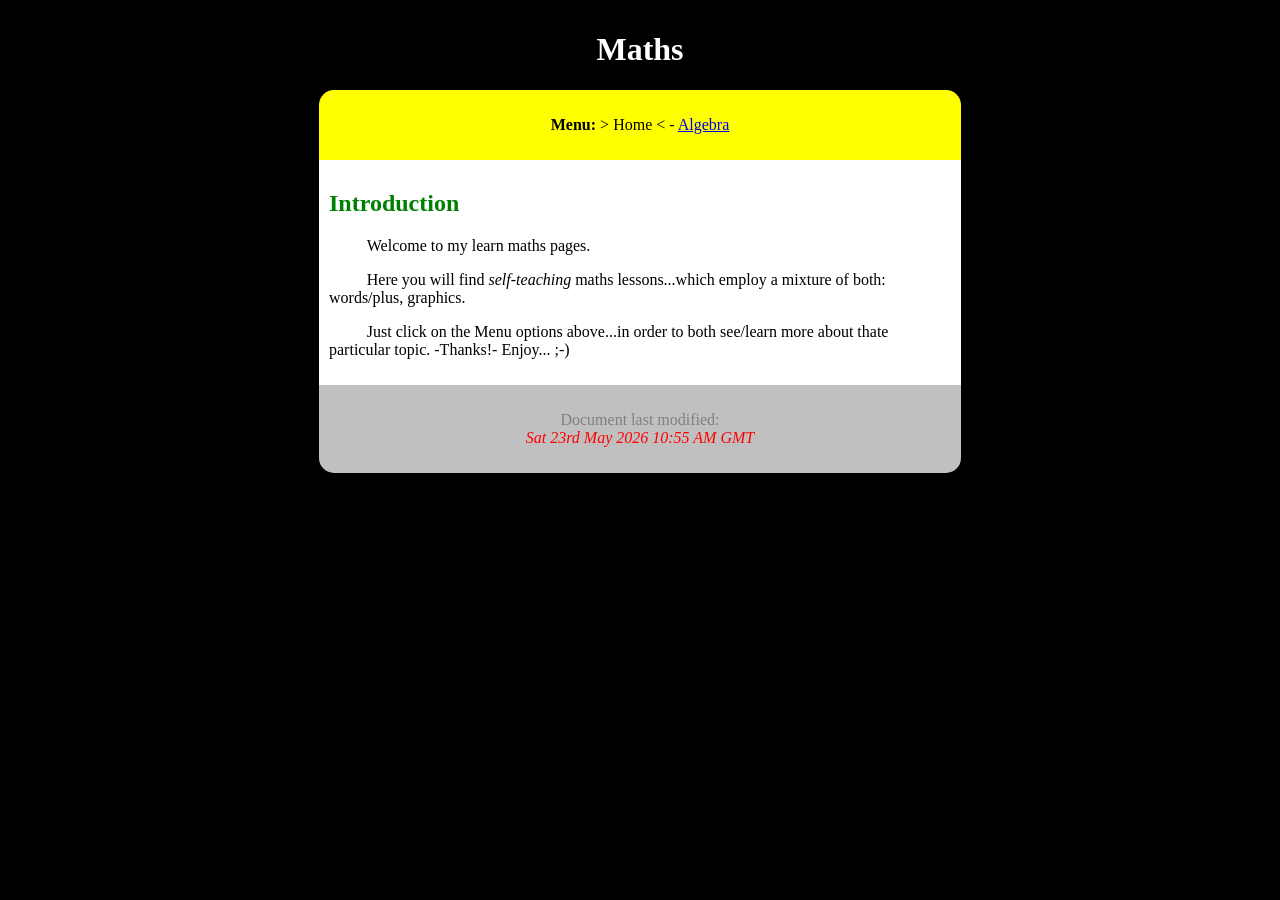
<file: index.html>
<!DOCTYPE html>

<html lang="en">

   <head>

    <!--meta tags-->
     
    <meta charset="utf-8">
    <meta name="viewport" content="width=device-width;initial-scale=1">
    <meta name="page-created" content="Thu 21st May 2026 12:37 PM GMT"> 

    <!--title-->
     
    <title>Maths</title>

    <!--CSS external stylesheet-->

    <link rel="stylesheet" type="text/css" href="resources/css/css01.css">  
     
   </head>

   <body>

    <header>
      <h1>Maths</h1>
    </header>

    <nav>
     <p>
      <strong>
       Menu:
      </strong>
      &gt; 
       <span class="clsSelected">
        Home
       </span>   
      &lt;
      -  
      <a href="subject/algebra/index.html">Algebra</a>   
     </p>
    </nav>
      
    <main>

     <h2>Introduction</h2>

     <p class="clsPara">
      Welcome to my learn maths pages.
     </p>

     <p class="clsPara">
      Here you will find <em>self-teaching</em> maths lessons...which employ a mixture of both: words/plus, graphics.
     </p>

     <p class="clsPara">
      Just click on the Menu options above...in order to both see/learn more about thate particular topic. -Thanks!- Enjoy... ;-)
     </p>

    </main>

    <footer>
     <p>
      Document last modified: 
     <br>
     <span class="clsDateTimeStamp"> 
      Sat 23rd May 2026 10:55 AM GMT
     </span>  
     </p>      
    </footer>
     
   </body>
  
</html>
</file>
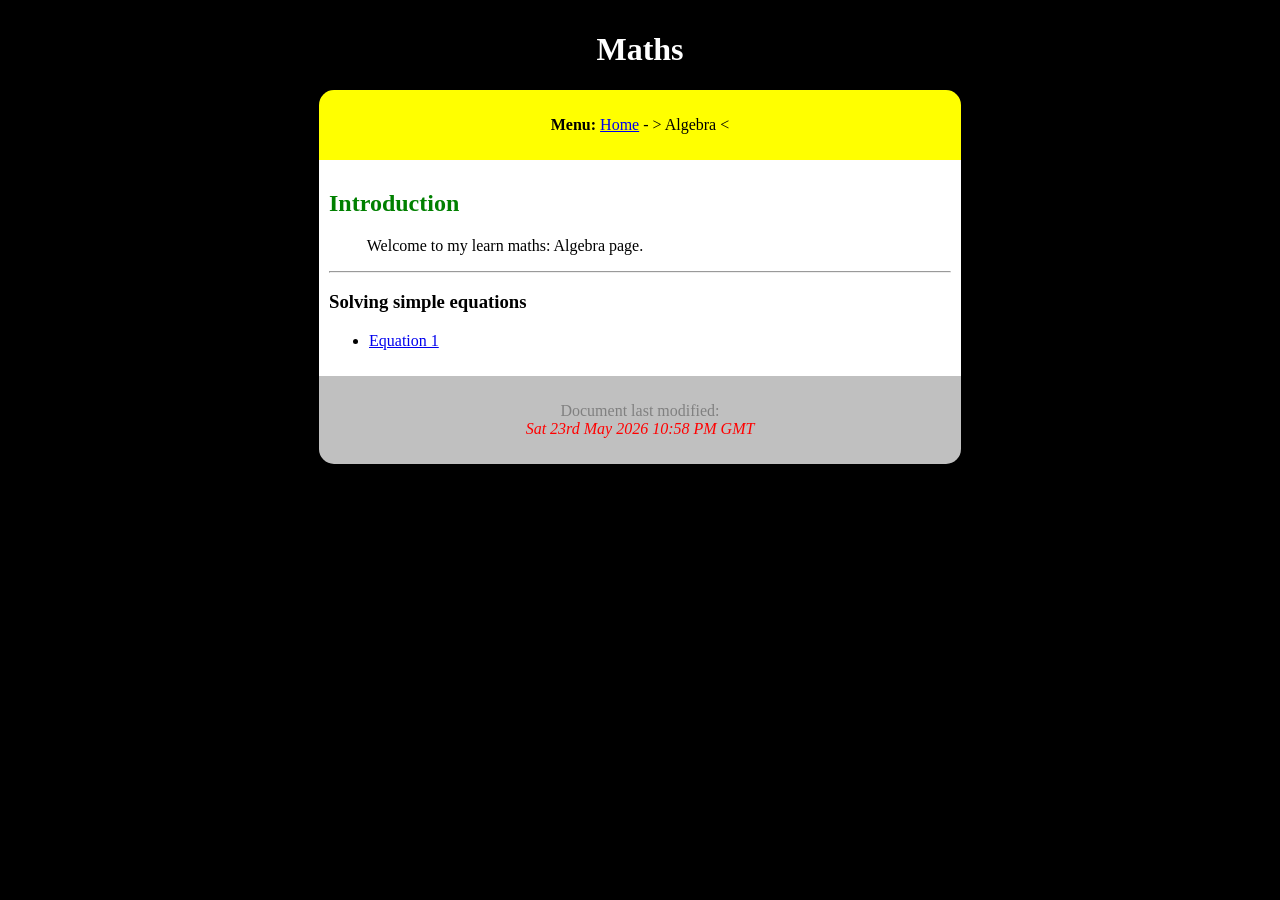
<file: subject/algebra/index.html>
<!DOCTYPE html>

<html lang="en">

   <head>

    <!--meta tags-->
     
    <meta charset="utf-8">
    <meta name="viewport" content="width=device-width;initial-scale=1">
    <meta name="page-created" content="Thu 21st May 2026 12:50 PM GMT"> 

    <!--title-->
     
    <title>Maths: Algebra</title>

    <!--CSS external stylesheet-->

    <link rel="stylesheet" type="text/css" href="../../resources/css/css01.css">  
     
   </head>

   <body>
      
    <header>
      <h1>Maths</h1>
    </header>

    <nav>
     <p>
      <strong>
       Menu: 
      </strong> 
      <a href="../../index.html">Home</a>
      -  
      &gt; 
       <span class="clsSelected">
        Algebra
       </span>   
      &lt;
     </p>
    </nav>

    <main>

     <h2>Introduction</h2>

     <p class="clsPara">
      Welcome to my learn maths: Algebra page.
     </p>

     <hr>

     <h3>Solving simple equations</h3>

     <ul>
      <li>
       <a href="../../resources/pictures/png/algebra-01.png">
        Equation 1
       </a>
      </li>
     </ul>

    </main>

    <footer>
     <p>
      Document last modified: 
     <br>
     <span class="clsDateTimeStamp"> 
      Sat 23rd May 2026 10:58 PM GMT
     </span>  
     </p>      
    </footer>
     
   </body>
  
</html>
</file>
<file: resources/css/css01.css>
/* Stylesheet for: 
   https://prg-math.netlify.com

   CREATED: 21st May 2026 01:13 PM GMT
   UPDATED: 23rd May 2026 11:04 AM GMT
*/

html{
 margin:10px;  
 background-color:black;
 color:white;   
}

body{
}

nav{
 padding:10px;
 border-radius:15px 15px 0px 0px;
}

footer{
 padding:10px;
 border-radius:0px 0px 15px 15px;
}

nav,main,footer{
 width:50%;
 margin:auto; 
}

nav{
 background-color:yellow;   
 color:black; 
}
   
footer{
 background-color:silver;
 color:grey;  
}

h2{
 color:green;
}   

main{
 padding:10px;
 background-color:white;
 color:black;
}

nav,header,footer{
 text-align:center;
}

/* Classes */  

.clsPara{
 text-indent:1cm;
}
    
.clsDateTimeStamp{
 color:red;
 font-style:italic;
}
</file>
